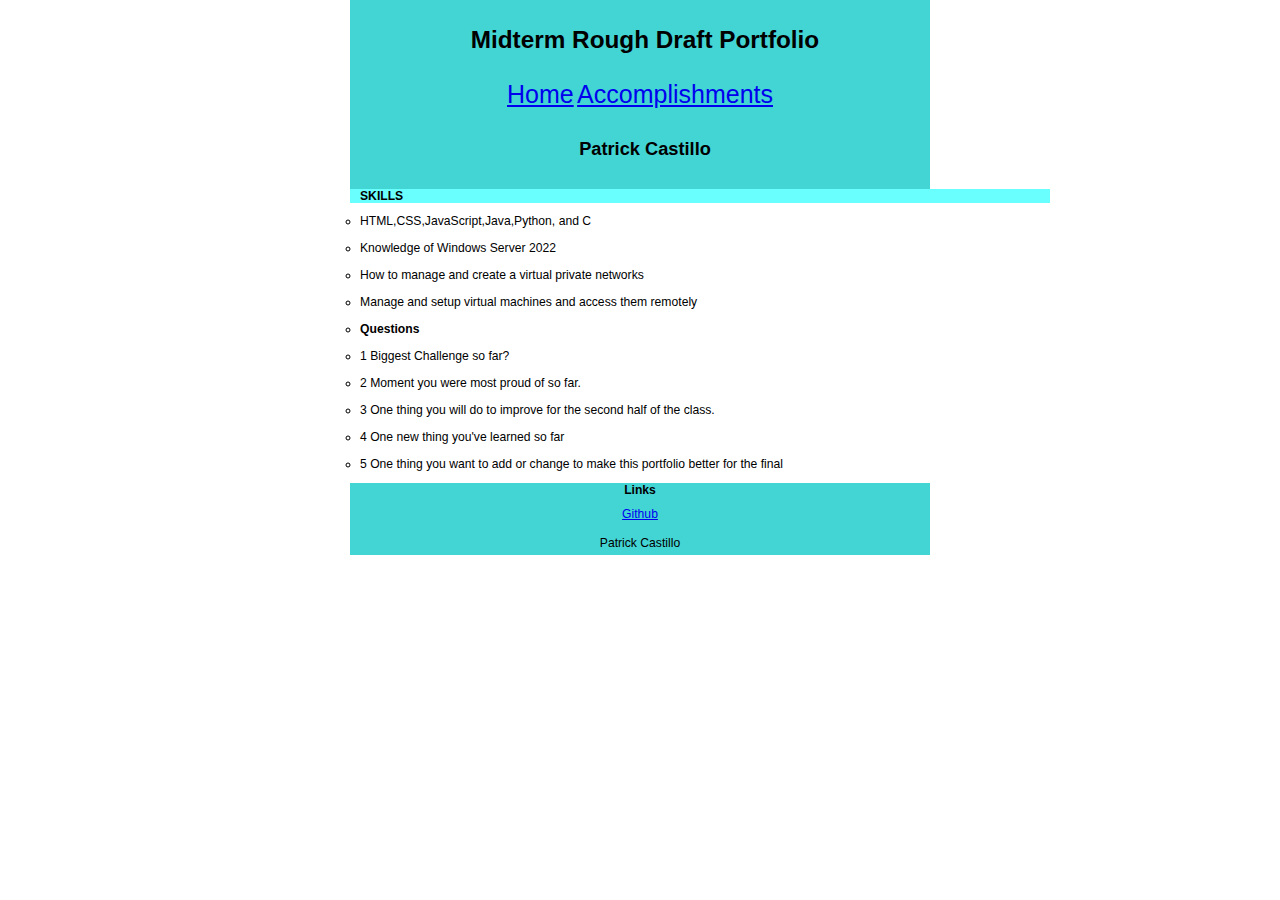
<file: index.html>
<!--Patrick Castillo Midterm Portfolio-->
<!DOCTYPE html>
<html>

<head>
    <title>Rough Draft Portfolio</title>
    <meta http-equiv="content-type" content="text/html; charset=iso-8859-1" />
    <link rel="stylesheet" type="text/css" href="style.css" />
</head>

<body>
    <div id="header">
        <h1>Midterm Rough Draft Portfolio</h1>
        <a id="link" href="index.html">Home</a>
    <!--<a id="link" href="https://github.com/patrickkst">Github</a>-->
        <a id="link" href="accomplishment.html">Accomplishments</a>
        <h2>Patrick Castillo</h2>

        <div id="container">
            <p><strong>SKILLS</strong></p>
            <div id="content">
                <p>HTML,CSS,JavaScript,Java,Python, and C</p>
                <p>Knowledge of Windows Server 2022</p>
                <p>How to manage and create a virtual private networks</p>
                <p>Manage and setup virtual machines and access them remotely</p>
                <p><strong>Questions</strong></p>
                <p>1 Biggest Challenge so far?</p>
                <p>2 Moment you were most proud of so far.</p>
                <p>3 One thing you will do to improve for the second half of the class.</p>
                <p>4 One new thing you've learned so far</p>
                <p>5 One thing you want to add or change to make this portfolio better for the final</p>
            </div>
            
        </div>
    </div>
    <div id="extra">
        <p><strong>Links</strong></p>
        <p><a href="https://github.com/patrickkst">Github</a></p>
        <div id="footer">
            <p>Patrick Castillo</p>
        </div>
    </div>
</body>

</html>
</body>

</html>
</file>
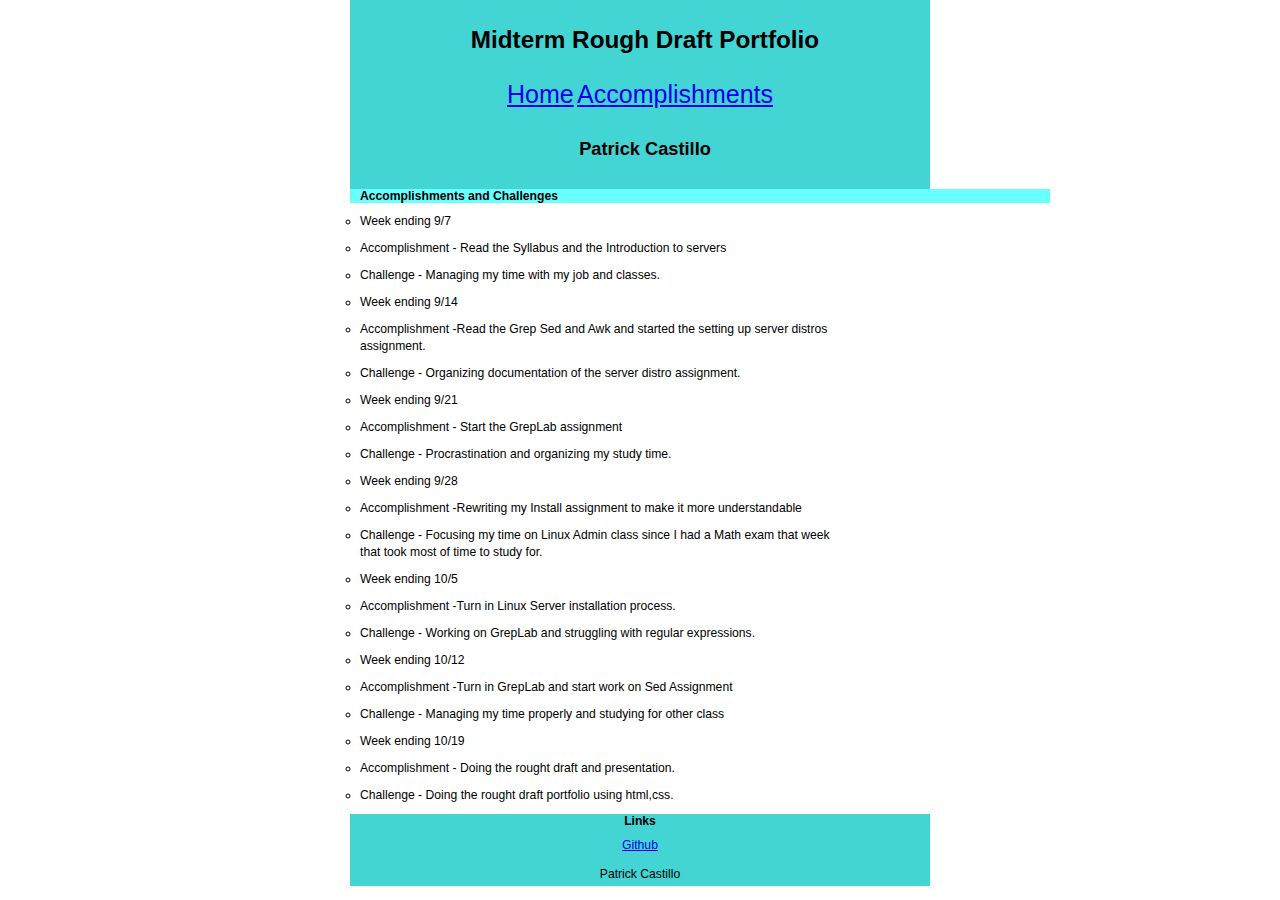
<file: accomplishment.html>
<!--Patrick Castillo Midterm Portfolio-->
<!DOCTYPE html>
<html>

<head>
    <title>Rough Draft Portfolio</title>
    <meta http-equiv="content-type" content="text/html; charset=iso-8859-1" />
    <link rel="stylesheet" type="text/css" href="style.css" />
</head>

<body>
    <div id="header">
        <h1>Midterm Rough Draft Portfolio</h1>
        <a id="link" href="index.html">Home</a>
        <!--<a id="link" href="https://github.com/patrickkst">Github</a>-->
        <a id="link" href="accomplishment.html">Accomplishments</a>
        <h2>Patrick Castillo</h2>
        <div id="container">
            <p><strong>Accomplishments and Challenges</strong></p>
            <div id="content">
                <p>Week ending 9/7</p>



                <p> Accomplishment - Read the Syllabus and the Introduction to servers</p>



                <p>Challenge - Managing my time with my job and classes.</p>







                <p>Week ending 9/14</p>



                <p> Accomplishment -Read the Grep Sed and Awk and started the setting up server distros assignment.</p>



                <p>Challenge - Organizing documentation of the server distro assignment.</p>







                <p>Week ending 9/21</p>



                <p>Accomplishment - Start the GrepLab assignment</p>



                <p>Challenge - Procrastination and organizing my study time.</p>







                <p>Week ending 9/28</p>



                <p>Accomplishment -Rewriting my Install assignment to make it more understandable</p>



                <p>Challenge - Focusing my time on Linux Admin class since I had a Math exam that week that took most of
                    time to study for.</p>







                <p>Week ending 10/5</p>



                <p>Accomplishment -Turn in Linux Server installation process.</p>



                <p>Challenge - Working on GrepLab and struggling with regular expressions.</p>







                <p>Week ending 10/12</p>



                <p>Accomplishment -Turn in GrepLab and start work on Sed Assignment</p>



                <p>Challenge - Managing my time properly and studying for other class</p>







                <p>Week ending 10/19</p>



                <p>Accomplishment - Doing the rought draft and presentation.</p>



                <p>Challenge - Doing the rought draft portfolio using html,css.</p>
            </div>
        </div>
    </div>
    <div id="extra">
        <p><strong>Links</strong></p>
        <p><a href="https://github.com/patrickkst">Github</a></p>
        <div id="footer">
            <p>Patrick Castillo</p>
        </div>
    </div>
</body>
</file>
<file: style.css>
body {
    font: 76% arial, sans-serif;
    text-align: center;
    margin: 0;
}

p {
    margin: 0 10px 10px;
}

a#link {
    background-color: #43d4d4;
    text-align: center;
    border-style: hidden;
    font-size: 25px;
}

div#header {
    background-color: #43d4d4;
    margin-left: 350px;
    margin-right: 350px;
}

div#header h1 {
    height: 80px;
    line-height: 80px;
    margin: 0;
    padding-left: 10px;
    text-align: center;
}

div#header h2 {
    height: 80px;
    line-height: 80px;
    margin: 0;
    padding-left: 10px;
}

div#container {
    text-align: left
}

div#content p {
    display: list-item;
    line-height: 1.4;
    list-style-type:circle;
}

div#extra {
    background:#43d4d4;
    margin-left: 350px;
    margin-right: 350px;
    clear: both;
}

div#footer {
    background: #43d4d4;
}

div#footer p {
    margin: 0;
    padding: 5px 10px
}

div#container {
    width: 700px;
    margin: 0 auto;
    background-color: #6affff;
}

div#content {
    float: left;
    width: 500px
}
</file>
